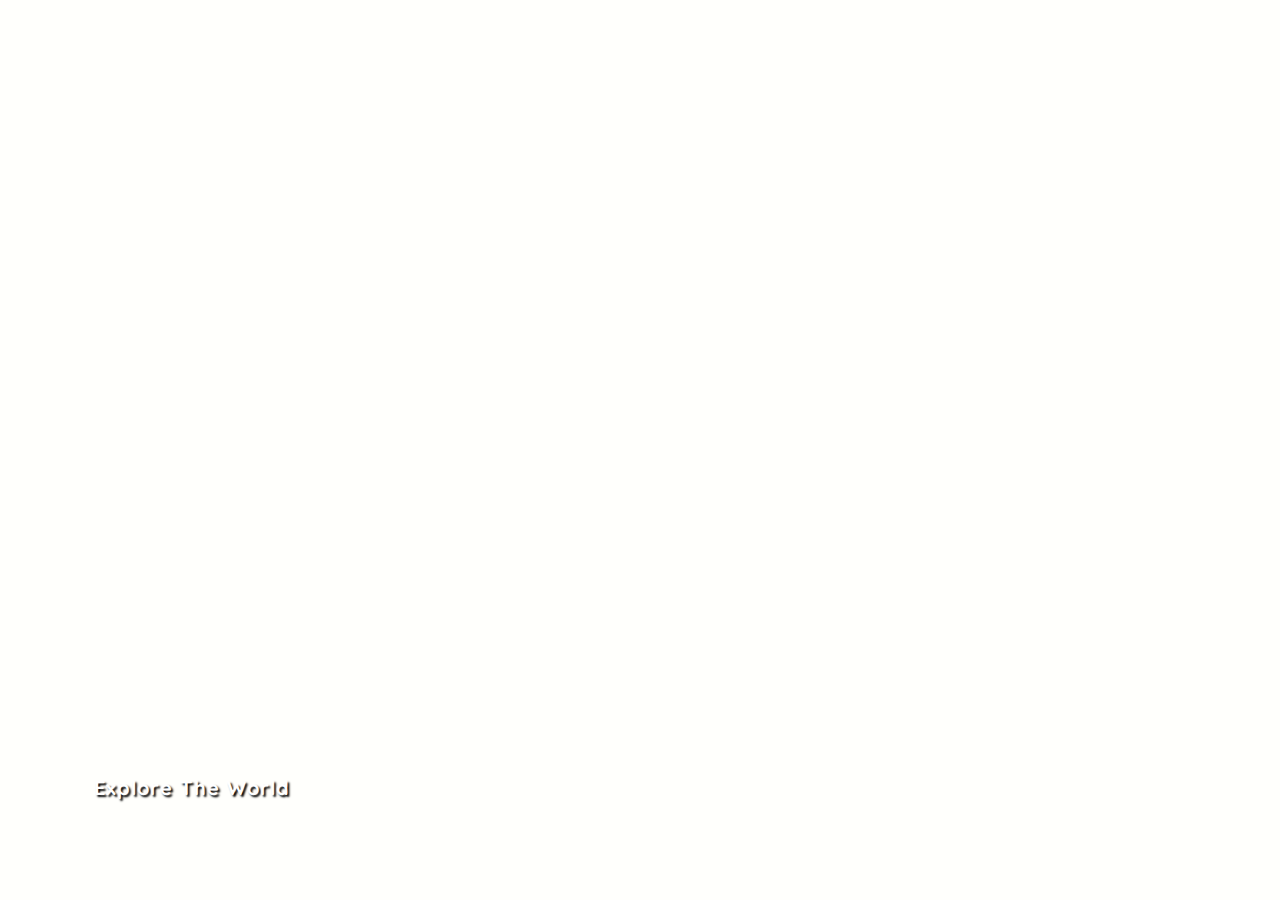
<file: expanding-cards/index.html>
<!DOCTYPE html>
<html lang="en">
<head>
  <meta charset="UTF-8">
  <meta name="viewport" content="width=device-width, initial-scale=1.0">
  <link rel="stylesheet" href="style.css">
  <title>Expanding Cards</title>
</head>
<body>
  <div class="container">
    <div class="panel active" style="background-image: url('https://images.unsplash.com/photo-1599678186560-3df14cef7ab4?ixlib=rb-1.2.1&ixid=MXwxMjA3fDB8MHxwaG90by1wYWdlfHx8fGVufDB8fHw%3D&auto=format&fit=crop&w=750&q=80');">
      <h3>Explore The World</h3>
    </div>
    <div class="panel" style="background-image: url('https://images.unsplash.com/photo-1550535873-10a8443ceda7?ixlib=rb-1.2.1&ixid=MXwxMjA3fDB8MHxwaG90by1wYWdlfHx8fGVufDB8fHw%3D&auto=format&fit=crop&w=750&q=80');">
      <h3>Wild Forest</h3>
    </div>
    <div class="panel" style="background-image: url('https://images.unsplash.com/photo-1489776568478-ad3e14ede4f1?ixlib=rb-1.2.1&ixid=MXwxMjA3fDB8MHxwaG90by1wYWdlfHx8fGVufDB8fHw%3D&auto=format&fit=crop&w=750&q=80');">
      <h3>Sunny Beach</h3>
    </div>
    <div class="panel" style="background-image: url('https://images.unsplash.com/photo-1486530555807-11f29d0dff36?ixid=MXwxMjA3fDB8MHxwaG90by1wYWdlfHx8fGVufDB8fHw%3D&ixlib=rb-1.2.1&auto=format&fit=crop&w=750&q=80');">
      <h3>City on Winter</h3>
    </div>
    <div class="panel" style="background-image: url('https://images.unsplash.com/photo-1609843025790-4dcad69b516b?ixid=MXwxMjA3fDB8MHxwaG90by1wYWdlfHx8fGVufDB8fHw%3D&ixlib=rb-1.2.1&auto=format&fit=crop&w=750&q=80');">
      <h3>Mountains Clouds</h3>
    </div>
  </div>
  
  <script src="script.js"></script>
</body>
</html>
</file>
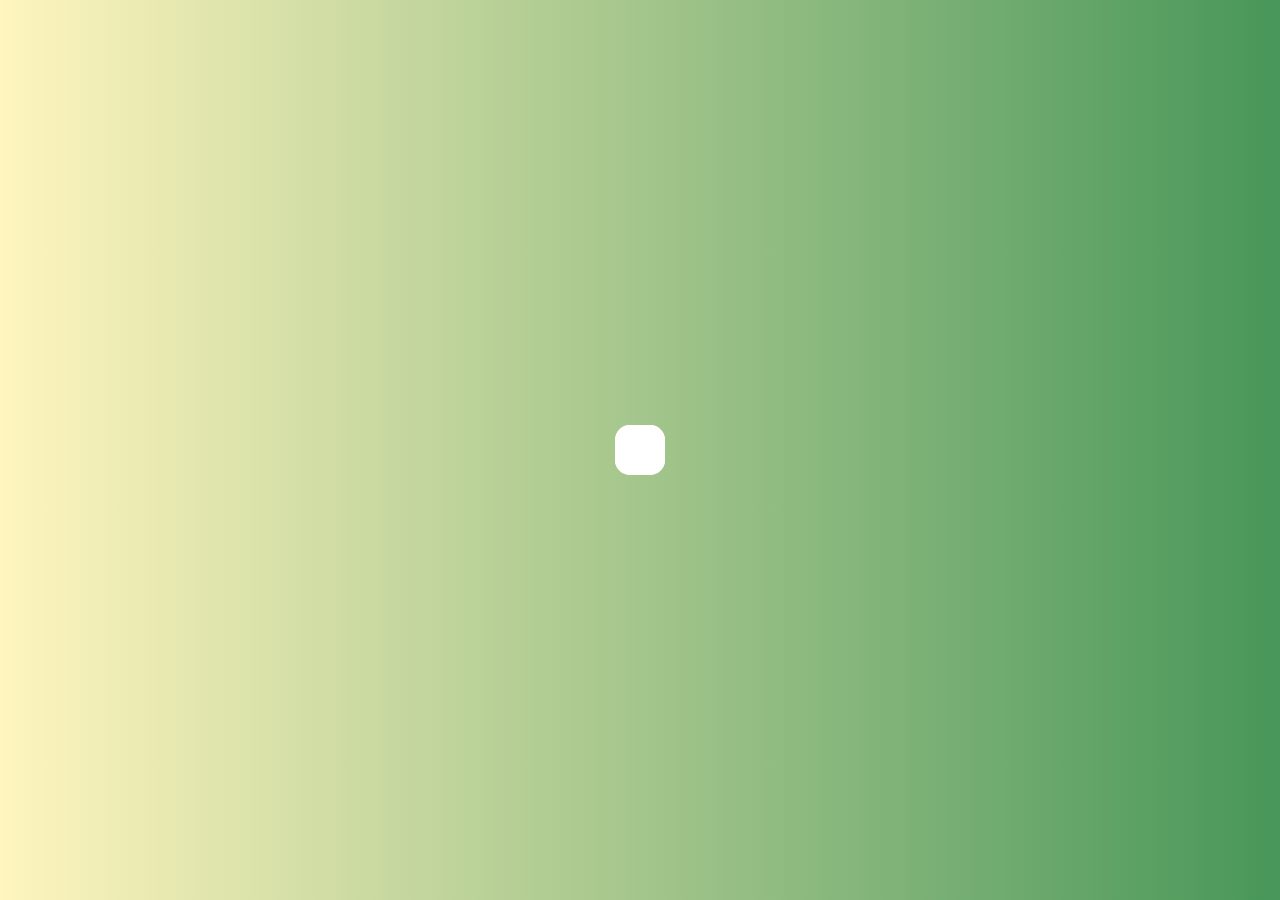
<file: hidden-search-widget/index.html>
<!DOCTYPE html>
<html lang="en">
<head>
  <meta charset="UTF-8">
  <meta name="viewport" content="width=device-width, initial-scale=1.0">
  <link rel="stylesheet" href="https://cdnjs.cloudflare.com/ajax/libs/font-awesome/5.15.1/css/all.min.css" integrity="sha512-+4zCK9k+qNFUR5X+cKL9EIR+ZOhtIloNl9GIKS57V1MyNsYpYcUrUeQc9vNfzsWfV28IaLL3i96P9sdNyeRssA==" crossorigin="anonymous" />
  <link rel="stylesheet" href="style.css">
  <title>Hidden Search</title>
</head>
<body>
  <div class="search">
    <input type="text" class="input" placeholder="Search...">
    <button class="btn">
      <i class="fas fa-search"></i>
    </button>  
  </div>
  <script src="script.js"></script>
</body>
</html>
</file>
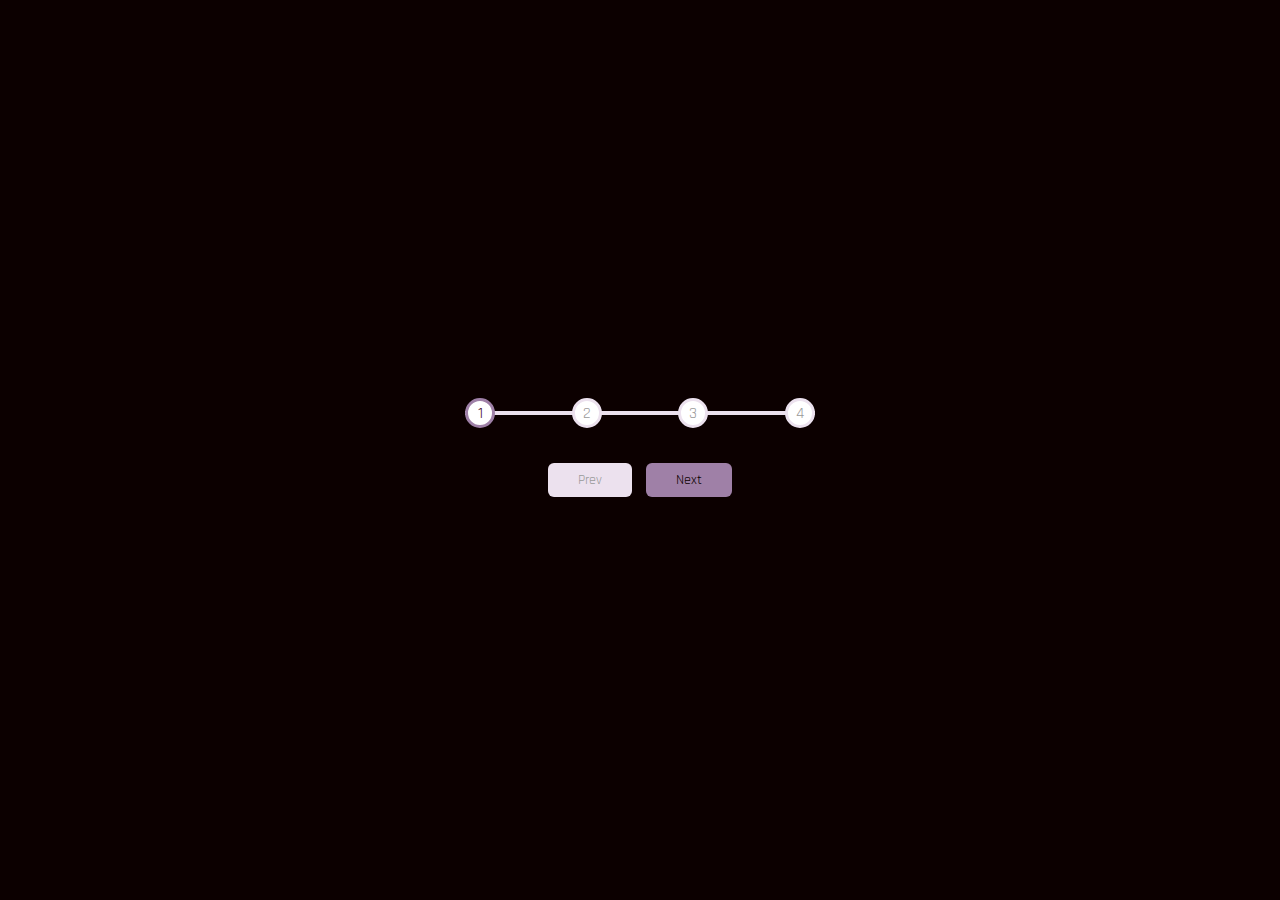
<file: progress-steps/index.html>
<!DOCTYPE html>
<html lang="en">
<head>
  <meta charset="UTF-8">
  <meta name="viewport" content="width=device-width, initial-scale=1.0">
  <!-- <link rel="stylesheet" href="https://cdnjs.cloudflare.com/ajax/libs/font-awesome/5.15.1/css/all.min.css" integrity="sha512-+4zCK9k+qNFUR5X+cKL9EIR+ZOhtIloNl9GIKS57V1MyNsYpYcUrUeQc9vNfzsWfV28IaLL3i96P9sdNyeRssA==" crossorigin="anonymous" /> -->
  <link rel="stylesheet" href="style.css">
  <title>Progress Steps</title>
</head>
<body>
  <div class="container">
    <div class="progress-container">
      <div class="progress" id="progress"></div>
      <div class="circle active">1</div>
      <div class="circle">2</div>
      <div class="circle">3</div>
      <div class="circle">4</div>
    </div>
    <button class="btn" id="prev" disabled>Prev</button>
    <button class="btn" id="next">Next</button>
  </div>

  
  <script src="script.js"></script>
</body>
</html>
</file>
<file: expanding-cards/style.css>
@import url('https://fonts.googleapis.com/css2?family=Quicksand:wght@400;500;600&display=swap');

* {
  box-sizing: border-box;
}

body {
  font-family: 'Quicksand', sans-serif;
  display: flex;
  align-items: center;
  justify-content: center;
  height: 100vh;
  overflow: hidden;
  margin: 0;
  background-color: rgb(255, 255, 252);
}

.container {
  display: flex;
  width: 90vw;
}

.panel {
  background-size: cover;
  background-position: center;
  background-repeat: no-repeat;
  height: 80vh;
  border-radius: 30px;
  color: white;
  text-shadow: 2px 2px 2px black;
  cursor: pointer;
  flex: 0.5;
  margin: 10px;
  position: relative;
  transition: flex 0.7s ease-in;
}

.panel h3 {
  font-size: 20px;
  letter-spacing: 0.05em;
  position: absolute;
  bottom: 10px;
  left: 20px;
  margin: 0;
  opacity: 0;
}

.panel.active {
  flex: 5;
}

.panel.active h3 {
  opacity: 1;
  transition: opacity 0.3s ease-in 0.4s;
}

@media(max-width: 480px) {
  .container {
    width: 100vw;
  }

  .panel:nth-of-type(4), .panel:nth-of-type(5) {
    display: none;
  }
}
</file>
<file: hidden-search-widget/style.css>
@import url('https://fonts.googleapis.com/css2?family=Inconsolata&display=swap');

* {
  box-sizing: border-box;
}

body {
  background-image: linear-gradient(90deg, #fff5be, #489659);
  font-family: 'Inconsolata', serif;
  display: flex;
  align-items: center;
  justify-content: center;
  height: 100vh;
  overflow: hidden;
  margin: 0;
}

.search {
  position: relative;
  height: 50px;
}

.search .input {
  background-color: white;
  border: 0;
  border-radius: 15px;
  font-size: 18px;
  padding: 15px;
  height: 50px;
  width: 50px;
  transition: width 0.3s ease;
  font-family: inherit;
}

.btn {
  background-color: white;
  border: 0;
  border-radius: 15px;
  cursor: pointer;
  font-size: 24px;
  position: absolute;
  top: 0;
  left: 0;
  height: 50px;
  width: 50px;
  transition: transform 0.3s ease;
}

.btn:focus, .input:focus {
  outline: none;
  border-radius: 15px;
}

.search.active .input {
  width: 200px;
  border-radius: 15px 0 0 15px;
}

.search.active .btn {
  transform: translateX(198px);
  border-radius: 0 15px 15px 0;
}
</file>
<file: progress-steps/style.css>
@import url('https://fonts.googleapis.com/css2?family=Rajdhani:wght@600&display=swap');

:root {
  --line-border-fill:#9f80a7;
  --line-border-empty: #ece1ee;
  --main-dark-color :#0c0000;
}

* {
  box-sizing: border-box;
}

body {
  background-color: var(--main-dark-color);
  font-family: 'Rajdhani', sans-serif;
  display: flex;
  align-items: center;
  justify-content: center;
  height: 100vh;
  overflow: hidden;
  margin: 0;
}

.container {
  text-align: center;
}

.progress-container {
  display: flex;
  justify-content: space-between;
  position: relative;
  margin-bottom: 30px;
  max-width: 100%;
  width: 350px;
}

.progress-container::before {
  content: '';
  background-color: var(--line-border-empty);
  position: absolute;
  top: 50%;
  left: 0;
  transform: translateY(-50%);
  z-index: -1;
  height: 4px;
  width: 100%;
}

.progress {
  background-color: var(--line-border-fill);
  position: absolute;
  top: 50%;
  left: 0;
  transform: translateY(-50%);
  z-index: -1;
  height: 4px;
  width: 0%;
  transition: .4s ease;
}

.circle {
  background-color: white;
  color: #999;
  border-radius: 50%;
  height: 30px;
  width: 30px;
  display: flex;
  align-items: center;
  justify-content: center;
  border: 3px solid var(--line-border-empty);
  transition: .4s ease;  
}

.circle.active {
  border-color: var(--line-border-fill);
  color: #43061e;
}

.btn {
  background-color: var(--line-border-fill);
  color: var(--main-dark-color);
  border: 0;
  border-radius: 6px;
  cursor: pointer;
  font-family: inherit;
  padding: 8px 30px;
  margin: 5px;
  font-size: 14px;
}

.btn.active {
  transform: scale(.98);
}

.btn.focus {
  outline: 0;
}

.btn:disabled{
  background-color: var(--line-border-empty);
  cursor: not-allowed;
  color: #999;
}
</file>
